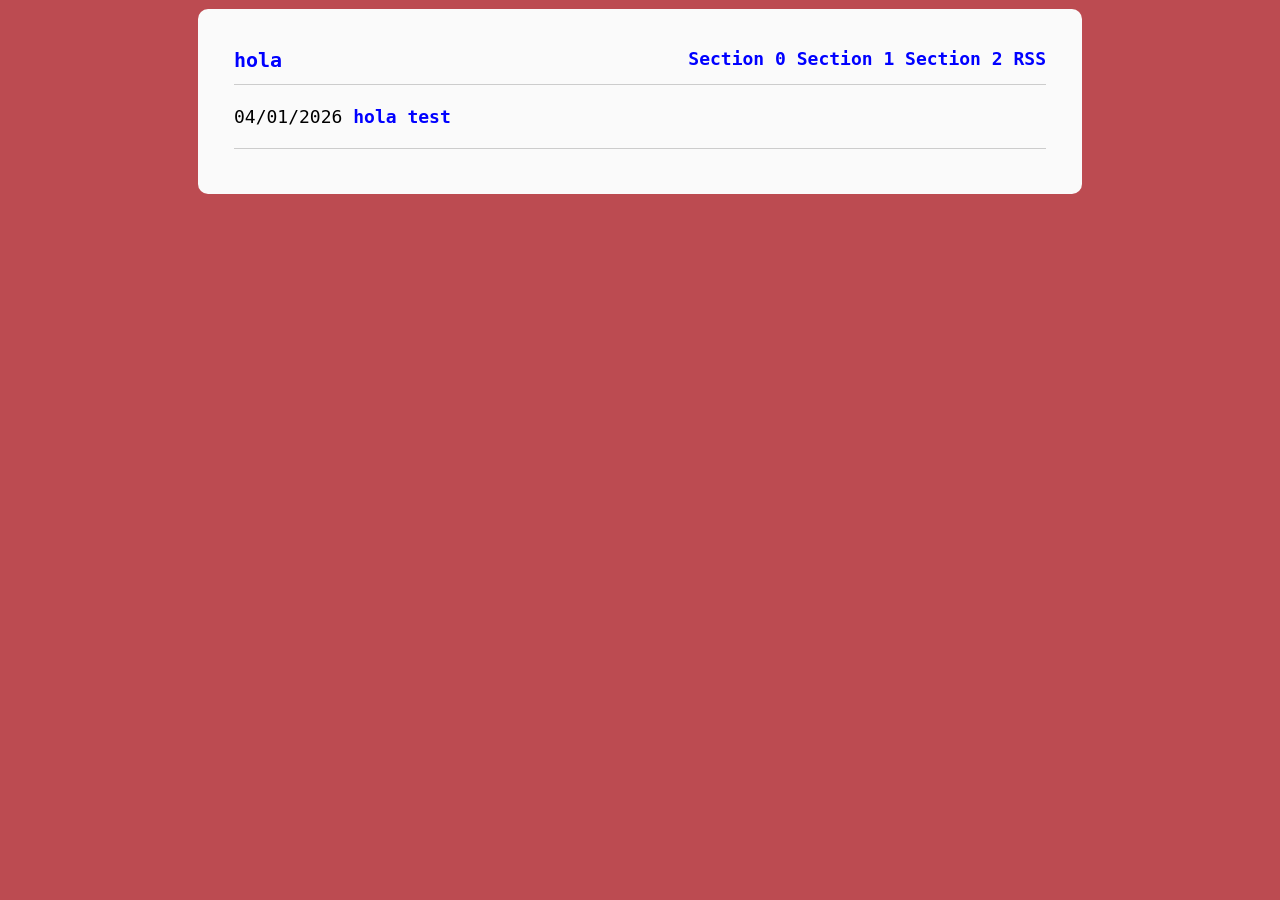
<file: index.html>
<!DOCTYPE html>
<html>

<head>
  <meta charset="utf-8">
  <meta name="viewport" content="width=device-width, initial-scale=1">
  <title>Home</title>
  <link rel="stylesheet" href="/style.css">
</head>

<body>
    <header>
        <link rel="icon" href="/assets/favicon.svg" type="image/svg">
        <a class="author-name" href="/">hola</a>
        <nav>
            <a class="title" href="/">Section 0</a>
            <span class="separator"></span>
            <a class="title" href="/">Section 1</a>
            <span class="separator"></span>
            <a class="title" href="/">Section 2</a>
            <span class="separator"></span>
            <a class="title" href="/feed.xml">RSS</a>
        </nav>
    </header>

  <main>
    <article>
      <hr />
      <div class="posts">
      <p>04/01/2026 <a href="/posts/hola/">hola test</a></p>
      </div>
      <hr />
    </article>
  </main>

  </body>
</html>
</file>
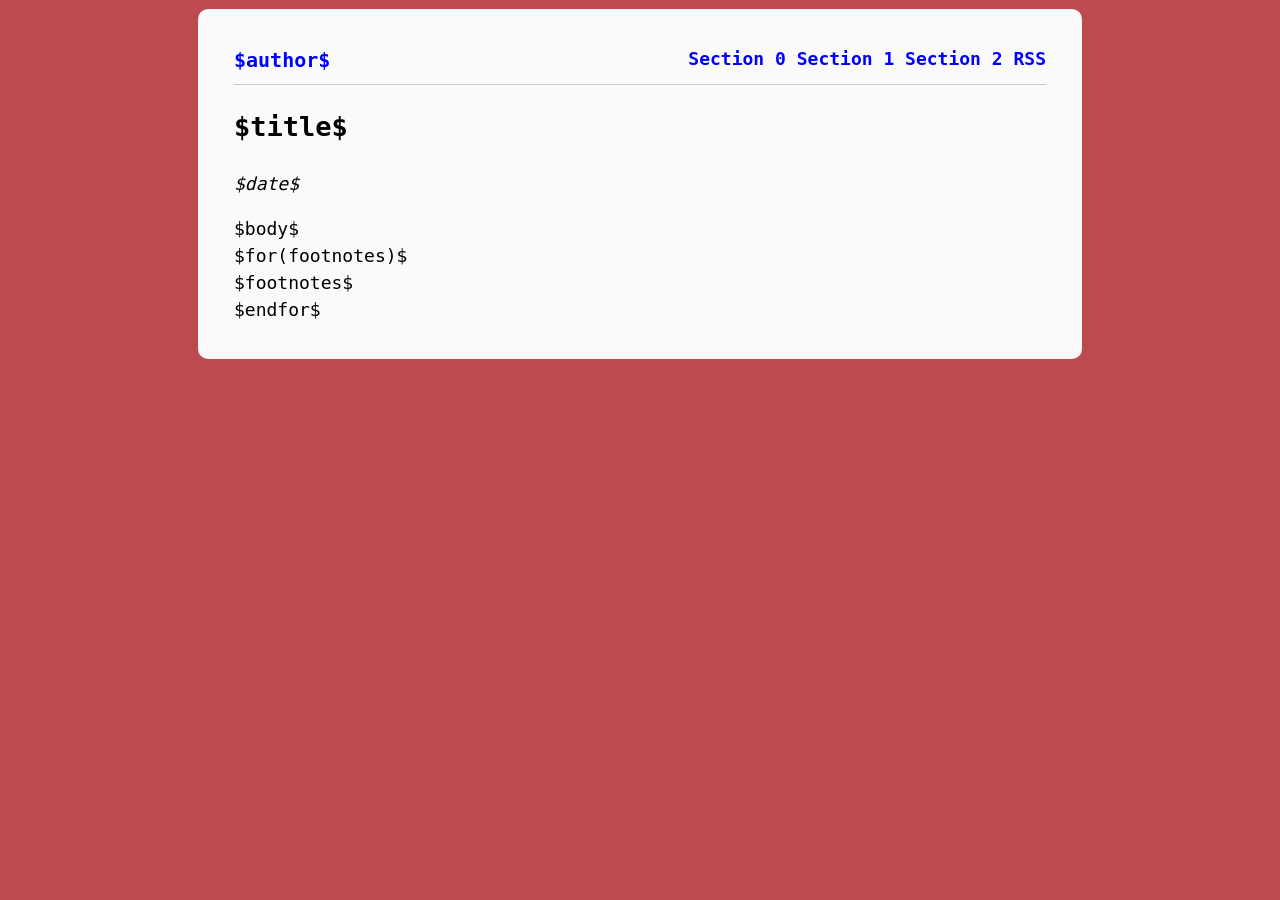
<file: templates/template-article.html>
<!DOCTYPE html>
<html>

<head>
  <meta charset="utf-8">
  <meta name="viewport" content="width=device-width, initial-scale=1">
  <title>$title$</title>
  <link rel="stylesheet" href="/style.css">
</head>

<body>
    <header>
        <link rel="icon" href="/assets/favicon.svg" type="image/svg">
        <a class="author-name" href="/">$author$</a>
        <nav>
            <a class="title" href="/">Section 0</a>
            <span class="separator"></span>
            <a class="title" href="/">Section 1</a>
            <span class="separator"></span>
            <a class="title" href="/">Section 2</a>
            <span class="separator"></span>
            <a class="title" href="/feed.xml">RSS</a>
        </nav>
    </header>

  <main>
    <article>
      <hr>
      <h2>$title$</h2>
      <p><em>$date$</em></p>
      $body$
    </article>
  </main>

  $for(footnotes)$
  <div class="footnotes">
    $footnotes$
  </div>
  $endfor$
</body>
</html>
</file>
<file: style.css>
p a strong {
    letter-spacing: -0.03em; /* reduce horizontal space between letters */
}
header {
    color: #777;
    font-size: 20px;
    /*
    line-height: 30px;
	 */
	line-height: 1.5;
}
header > nav {
    float: right;
    font-size: 18px;
    /*
    line-height: 30px;
	 */
	line-height: 1.5;
}

header .name {
  color: black;
}

header .name:hover {
  color: blue;
}

header .title {
  color: blue;
}

header .title:hover {
  color: blue;
}


html, body {
  box-sizing: border-box;
}

html {
  width: 100%;
  max-width: 900px;
  margin: 0 auto;
  /*
  background: #B84A62;
  background: #773344;
  background: #524948;
  background: #AC7B84;
  background: #916953;
  background: #191102;
  background: #171614;
  background: #F19953;
  background: #D5896F;
  background: #945D5E;
  */
  background: #BC4B51;
}

body {
background: #fafafa;
font-family: "Fira Code Medium", "Fira Code", "DejaVu Sans Mono", "Ubuntu Mono", "Courier New", "Hack", monospace;
font-size: 18px;
line-height: 1.5;
margin-top: 0.5em;
padding: 2em;
max-width: 100%;
box-sizing: border-box;
border-radius: 10px;
font-weight: 400;
/*
margin-top: 1.5em;
font-family: Georgia, "Times New Roman", serif;
font-family: Impact, Jokerman, Copperplate, fantasy;
font-family: Arial, Helvetica, Verdana, Tahoma, "Trebuchet MS", Calibri, sans-serif;
font-family: "Comic Sans MS", "Brush Script MT", "Lucida Handwriting", Pacifico, cursive;
font-family: "Courier New", Consolas, Monaco, "Lucida Console", monospace;
font-family: "Times New Roman", Georgia, "DejaVu Serif", Garamond, Palatino, serif;
*/
}

a {
color: black;
font-weight: bold;
text-decoration: none;
}

a:not(.name):not(.title) {
color: blue;
}

a:hover {
    text-decoration: underline;
}

figure {
    margin: 0;       /* remove default spacing */
    padding: 0;
    width: 100%;     /* match text container width */
}

figure img {
    width: 100%;     /* fill figure width */
    height: auto;    /* maintain aspect ratio */
    display: block;
    border: none;
}


img {
border: none; 
max-width: 100%;  /* never exceed container width */
height: auto;     /* keep aspect ratio */
display: block;   /* remove inline spacing */
}

p {
/*margin-top: 0px;*/
text-align: justify;
}

hr {
display: block;
border: 0;
/*
border-top: 1px solid #ccc;
*/
border-top: 1px solid #ccc;
padding: 0;
}

sup {
vertical-align: 0.3em;
font-size: 0.65em;
}   

pre {
background-color: white; 
border: 1px solid Black; 
padding-left: 2%;
padding-top: 1ch;
padding-bottom: 1ch;
/* Only take care of X overflow since this is the only part that can be too wide.
The Y axis will never overflow.
*/
overflow: hidden;
}

div.heading {
font-weight: bold;      
text-transform: uppercase;
margin-top: 4ch;
}

@media (max-width: 500px) { /* For small screen decices */
		* {
		font-size: 13px;
		}
		body {
				padding: 1em;
		}
		p {
			text-align: justify;
		}
		header {
				display: flex;
				flex-direction: column;
				align-items: flex-start;
		}
		header > nav {
				float: none;
				margin-top: 0.0em;
				display: flex;
				flex-wrap: wrap;
				gap: 0.0em; /* horizontal spacing between links */
		}
}   
.title {
text-decoration: none;
}

img.pixel, canvas.pixel {
image-rendering: pixelated;
image-rendering: -moz-crisp-edges;
image-rendering: crisp-edges;
}


blockquote {
border-left: 4px solid #ccc;
margin: 1.0em 8px;
padding: 0.05em 8px;
}
blockquote div {
		text-transform: none;
		text-align: right;
		width: 100%;
}

pre, pre code, code {
font-family: "Courier New", Consolas, Monaco, "Lucida Console", monospace;
white-space: pre;
background: #e5e5e5;
border-radius: 0.5ch;
font-weight: bold;
/*
font-family: Georgia, "Times New Roman", serif;
font-family: Impact, Jokerman, Copperplate, fantasy;
font-family: "Times New Roman", Georgia, Garamond, Palatino, serif;
font-family: "Comic Sans MS", "Brush Script MT", "Lucida Handwriting", Pacifico, cursive;
font-family: Arial, Helvetica, Verdana, Tahoma, "Trebuchet MS", Calibri, sans-serif;
*/
}

pre {
		/*
    background: #F1F1F1;
    border: 1px solid #E1E1E1;
	*/
    border: 1px solid #e1e1e1;
    padding: 0.5rem;
    overflow-x: auto;
}

pre code {
    font-size: 90%;
    /*font-weight: normal;*/
}

/*Inline code*/
:not(pre) > code {
    font-size: 90%;
    font-weight: bold;
    padding-left: 0.3ch;
    padding-right: 0.3ch;
}
</file>
